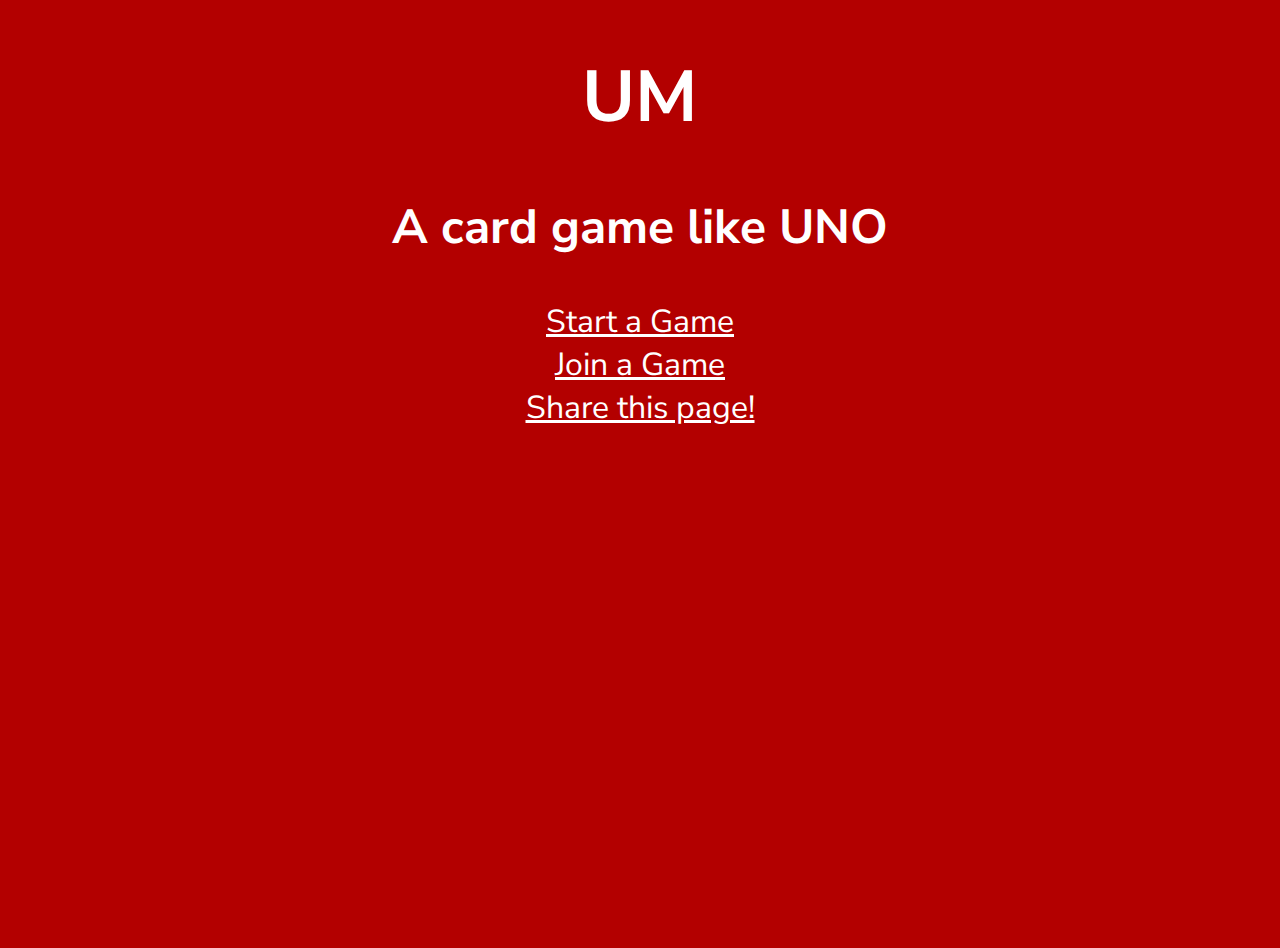
<file: index.html>
<!DOCTYPE html>
<html>

<head>
  <meta charset="utf-8">
  <meta name="viewport" content="width=device-width">
  <title>Um</title>
  <link href="global.css" rel="stylesheet" type="text/css" />
  <link href="index.css" rel="stylesheet" type="text/css" />
</head>

<body>
  <center>
    <h1>UM</h1>
    <h2>A card game like UNO</h2>
    <a href="host.html">Start a Game</a>
    <a href="join.html">Join a Game</a>
    <a id="shareBtn" href="javascript:void(0);">Share this page!</a>
  </center>
  <script>
    if (navigator.share) {
      document.querySelector("#shareBtn").onclick=function() {
        navigator.share({
          title: document.title,
          text: "Free UNO-like online game",
          url: window.location.href
        })
      }
    } else {
      document.querySelector("#shareBtn").href=`mailto:?subject=Play UM&body=Come play UM, a free UNO-like online game.`
    }
  </script>
</body>
</html>
</file>
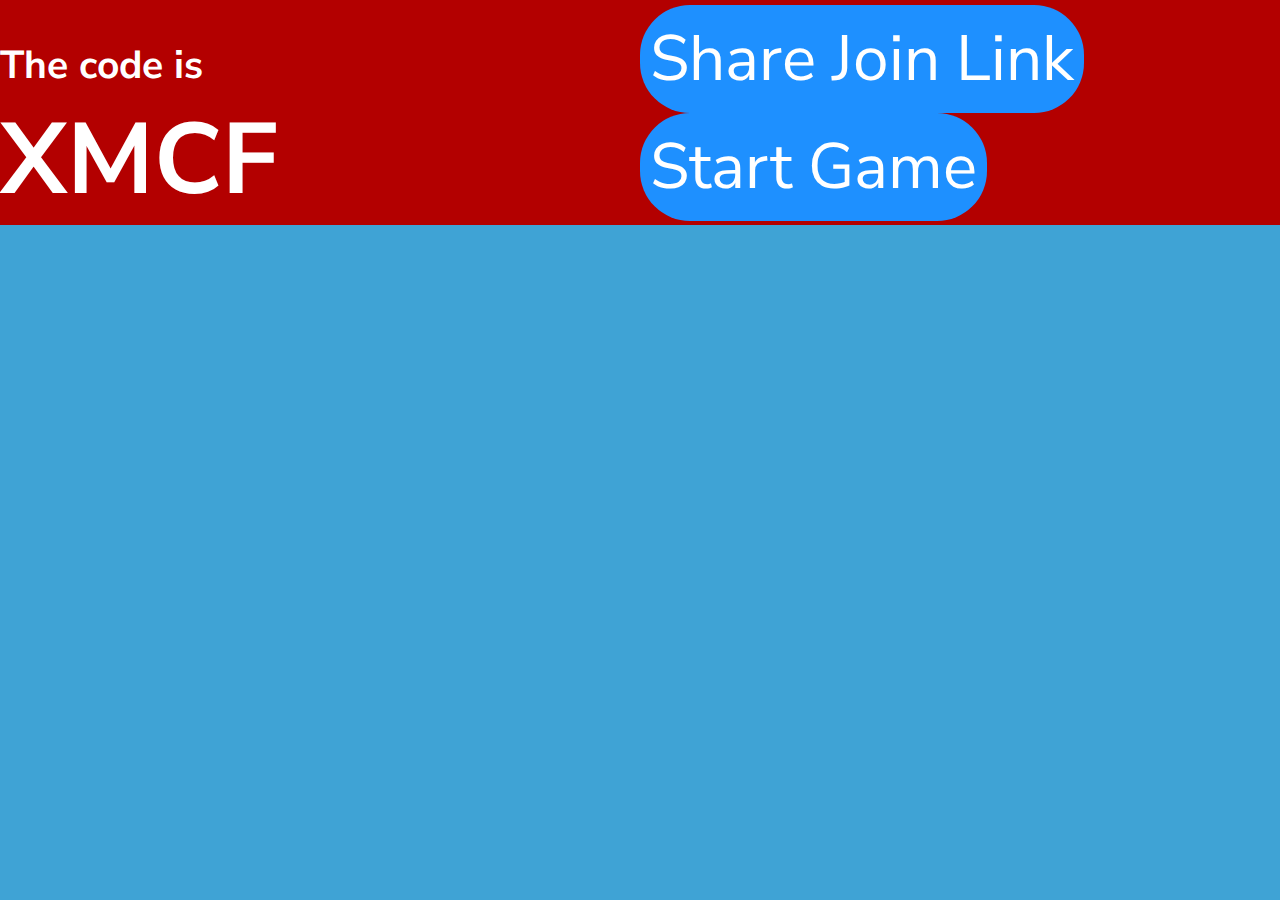
<file: host.html>
<!DOCTYPE html>
<html lang="en">
<head>
  <meta charset="UTF-8">
  <meta name="viewport" content="width=device-width">
  <link href="global.css" rel="stylesheet" type="text/css" />
  <link href="host.css" rel="stylesheet" type="text/css" />
  <title>Host a Game</title>
</head>
<body>
  <div class="top">
    <div class="left">
      <h3>The code is<br><span id="theCode"></span></h3>
    </div>
    <div class="right">
      <div>
        <button onclick="if (navigator.share) {navigator.share({title:'UM',text:'Join me in UM!',url:location.href.replace('host','join')+'?'+gameCode})}">Share Join Link</button>
        <button onclick="startGame()">Start Game</button>
      </div>
    </div>
  </div>
  <div class="bottom"></div>
  <script>
    function makeid(length) {
      let result = [];
      const characters =
        "ABCDEFGHIJKLMNOPQRSTUVWXYZ";
      let charactersLength = characters.length;
      for (let i = 0; i < length; i++) {
        result.push(
          characters.charAt(Math.floor(Math.random() * charactersLength))
        );
      }
      return result.join("");
    }

    const gameCode = makeid(4)

    document.querySelector("#theCode").innerText=gameCode

    // const theHostName = prompt("Please enter your name/nickname")

    function startGame(){}
  </script>
</body>
</html>
</file>
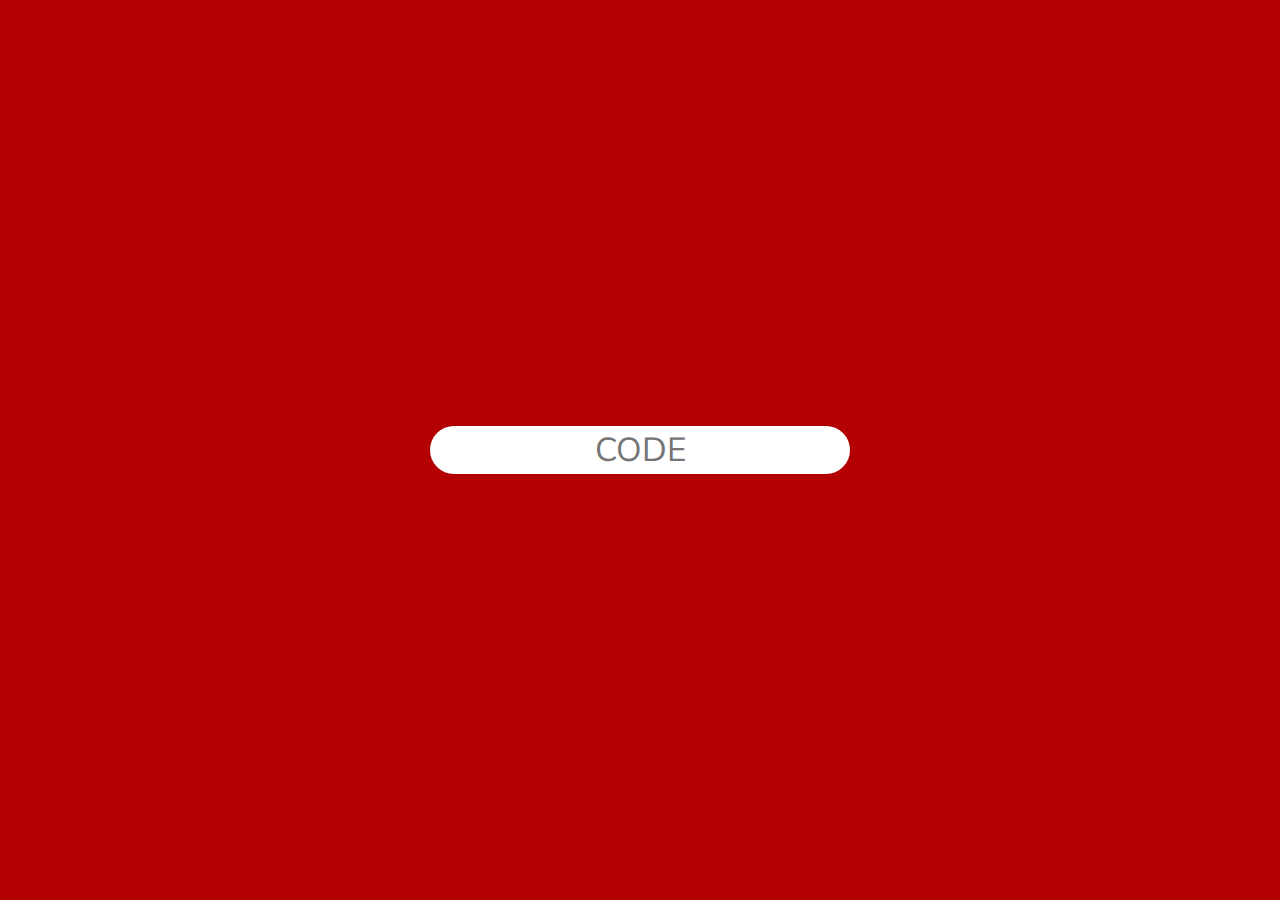
<file: join.html>
<!DOCTYPE html>
<html lang="en">
<head>
  <meta charset="UTF-8">
  <meta name="viewport" content="width=device-width">
  <link href="global.css" rel="stylesheet" type="text/css" />
  <link href="join.css" rel="stylesheet" type="text/css" />
  <title>Join a Game</title>
</head>
<body>
  <input oninput="typeEvent(this)" type="text" placeholder="CODE" maxlength="4">
  <input id="namebox" style="display:none;" type="text" placeholder="Enter name">
  <script>
    function typeEvent(box) {
      if (box.value.length==4) {
        // skip checks for now

        document.querySelector(`#namebox`).style.display='block'
        box.style.display='none'
      }
    }
  </script>
</body>
</html>
</file>
<file: global.css>
@import url('https://fonts.googleapis.com/css2?family=Nunito+Sans:ital,opsz,wght@0,6..12,200..1000;1,6..12,200..1000&display=swap');

html,body {
  height: 100%;
  width: 100%;
  margin:0;
}

* {
  font-family:'Nunito Sans',sans-serif;
  box-sizing:border-box;
}
</file>
<file: index.css>
center > * {
  color:white;
}

center > h1 {
  font-size:72px;
}
center > h2 {
  font-size:48px;
}

body {
  background:#b30000;
}

a {
  display:block;
  font-size:32px;
}
</file>
<file: host.css>
.top {
  width:100%;
  height:25%;
  background:#b30000;
  box-shadow: 1px 4px 12px 5px rgba(0, 0, 0, 0.5);
  display:flex;
  flex-direction:row;
}

.bottom {
  width:100%;
  height:75%;
  background:#3fa3d5;
}

.top .left {
  width:50%;
  color:white;
  font-size:25pt;
}

.top .right {
  width:50%;
  height:100%;
  display:flex;
  align-content:center;
  flex-wrap:wrap;
}

.top .right button {
  border:none;
  outline:none;
  background:dodgerblue;
  color:white;
  padding:10px;
  border-radius:50px;
  font-size:400%;
  width:max-content;
}

h3 > span {
  font-size:75pt;
}
</file>
<file: join.css>
input[maxlength="4"] {
  text-transform:uppercase;
  position:absolute;
  top:50%;
  left:50%;
  transform:translate(-50%,-50%);
  font-size:25pt;
  text-align:center;
  border-radius:50px;
  border:none;
  outline:none;
}

input#namebox {
  position:absolute;
  top:50%;
  left:50%;
  transform:translate(-50%,-50%);
  font-size:25pt;
  text-align:center;
  border-radius:50px;
  border:none;
  outline:none;
}

body {
  background:#b30000;
}
</file>
